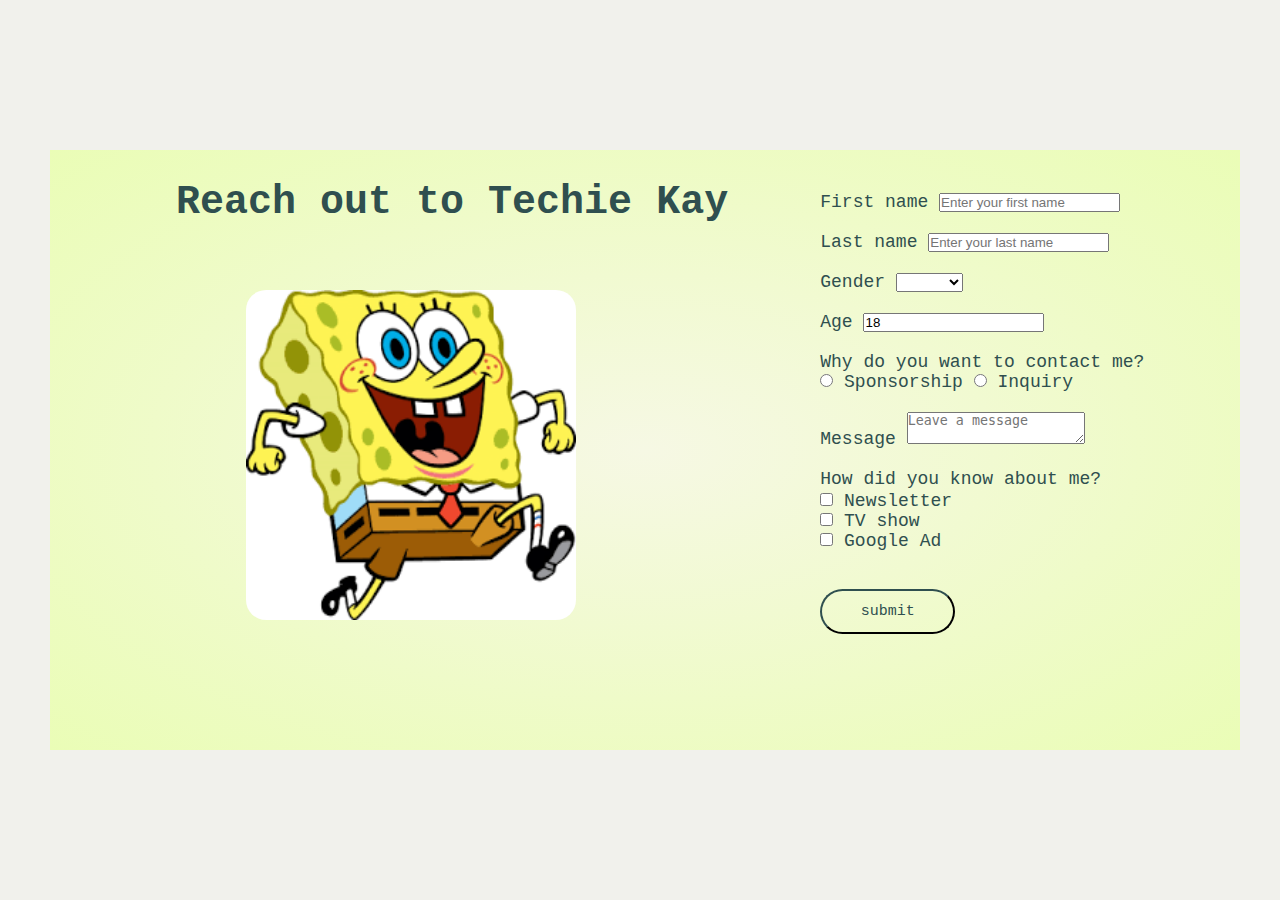
<file: pages/contact-me.html>
<!DOCTYPE html>
<html lang="en">
<head>
    <meta charset="UTF-8">
    <meta http-equiv="X-UA-Compatible" content="IE=edge">
    <link rel="stylesheet" href="../styles.css">
    <title>Contact Me</title>
</head>
<body>  
    <div class="contact-me">
        <div>
            <h4 class="contact-font">Reach out to Techie Kay</h4>
            <img  class="contact-image" src="../images/customer1.png" alt="contact-image">
        </div>
        <div>
            <br>
            <br>
            <form>
                <div class="input-section">
                    <label for="first-name">First name</label>
                    <input type="text" id="first-name" placeholder="Enter your first name">
                </div>
                <div class="input-section">
                    <label for="last-name">Last name</label>
                    <input type="text" id="last-name" placeholder="Enter your last name">
                </div>
                <div class="input-section">
                    <label for="gender">Gender</label>
                    <select id="gender">
                        <option type="_blank"></option>
                        <option type="male" id="male">Male</option>
                        <option type="female" id="female">Female</option>
                        <option type="other" id="other">Other</option>
                    </select>
                </div>
                <div class="input-section">
                    <label for="age">Age</label>
                    <input type="number" id="age" value="18">
                </div>
                <div class="input-section">
                    <p style="margin-bottom: 0px;">Why do you want to contact me?</p>
                    <input type="radio" id="sponsorship" value="sponsorship">
                    <label for="sponsorship">Sponsorship</label>
                    <input type="radio" id="inquiry" value="inquiry">
                    <label for="inquiry">Inquiry</label>
                </div>
                <div class="input-section">
                    <label for="message">Message</label>
                    <textarea id="message" placeholder="Leave a message"></textarea> 
                </div>
                <div class="input-section">
                    <p style="margin-bottom: 2px;">How did you know about me?</p>
                    <div>
                        <input type="checkbox" id="newsletter" value="newsletter">
                        <label for="newsletter">Newsletter</label>
                    </div>
                    <div>
                        <input type="checkbox" id="tv-show" value="tv-show">
                        <label for="tv-show">TV show</label>
                    </div>
                    <div>
                        <input type="checkbox" id="google-ad" value="google-ad">
                        <label for="google-ad">Google Ad</label>
                    </div>
                </div>
                <input class="submit" type="submit" value="submit">
            </form>
        </div>
    </div>
</body>
</html>
</file>
<file: styles.css>
/************** WEB LAYOUT **************/

* {
    box-sizing: border-box;
    margin: 0;
    padding: 0;
}

body {
    background-color: rgb(241, 241, 236);
    font-family: 'Segoe UI', Tahoma, Geneva, Verdana, sans-serif;
    font-size: 18px;
}


/************** NAVIGATION BAR **************/

nav {
    width: 100%;
    height: 800px;
    background-image: linear-gradient(rgba(255, 255, 0, 0.637), rgb(171, 212, 57));
    display: flex;
    flex-direction: column;
}

.nav-bar {
    width: 100%;
    height: 80px;
    background-color: rgba(0, 0, 0, 0.507);
    display: flex;
    justify-content: space-around;
    /* overflow: hidden; */
    position: fixed;
    /* top: 0; */
}


/************** MENU BAR **************/

.logo {
    width: 160px;
    height: 60px;
    margin: 2px 0 0 0px;
    padding: 15px 0 0 25px;
    border-radius:15px;
}

.menu {
    display: flex;
}

.item {
    margin: 30px 40px 30px 40px;
}


/************** NAV-BAR MENU UNDERLINE EFFECT **************/

.itm1, .itm2, .itm3, .itm4, .itm5 {
	text-decoration: none;
	color: rgb(8, 8, 8);
	display: inline-block;
    position: absolute;
}

.itm1::after, .itm2::after, .itm3::after, .itm4::after, .itm5::after {
    content: '';
    position: absolute;
    width: 100%;
    transform: scaleX(0);
    height: 2px;
    bottom: 0;
    left: 0;
    background-color: rgb(8, 8, 8);
    transform-origin: bottom right;
    transition: transform 0.25s ease-out;
}

.itm1:hover:after, .itm2:hover:after, .itm3:hover:after, .itm4:hover:after, .itm5:hover:after {
    transform: scaleX(1);
    transform-origin: bottom left;
}

.itm1:hover, .itm2:hover, .itm3:hover, .itm4:hover, .itm5:hover {
    color: yellow;
}


/************** NAV-BAR BUTTONS **************/

.talk-to-me {
    width: 135px;
    height: 45px;
    background-color: transparent;
    border-radius: 25px;
    border-color:  rgb(8, 8, 8);
    margin: 18px 10px 0px 0px;
    font-family: monospace;
    font-size: 15px;
    color: rgb(8, 8, 8);
} 


.talk-to-me:hover {
    background-color: #b8d129;
    border: none;
    color: black;
}


/************** PROFILE SECTION **************/

.profile {
    display: flex;
    justify-content: space-evenly;
    padding: 150px 75px 50px 75px;
}

.profile-image {
    width: 320px;
    height: 320px;
    border-radius:160px;
    background-color: rgb(95, 100, 21);
}

.profile-image:hover {
    background-color: transparent;
}
.inner-circle {
    margin: 50px 20px 25px 35px;
    width: 260x;
    height: 260px;
    border-radius: 130px;
    background-color: rgb(61, 71, 15);
    justify-content: center;
}

.personal-image {
    width: 245px;
    height: 255px;
    margin-left: 22px;
    margin-bottom: 40px;
    margin-right: 30px;
}

.profile-details {
    margin-top: 100px;
    margin-left: 80px;
    font-size: 25px;
    font-family: cursive;
}

.pd1 {
    line-height: 2;
}
.contact {
    display: flex;
    justify-content: space-evenly;
}

.tel {
    display: flex;
    margin-left: 200px;
}

#mobile-screen {
    font-size: 75px;
}

.tel-num {
    margin: 3px 0 0 10px;
    text-align: end;
    font-size: 20px;
    font-family: fantasy;
}

.email {
    display: flex;
}

.email-address {
    margin: 3px 10px 0 0;
    text-align: end;
    font-size: 20px;
    font-family: fantasy;
}

#square-envelope {
    margin-top: 3px;
    font-size: 75px;
}

.workspace {
    padding: 75px;
    display: flex;
    flex-direction: column;
    margin-top: 50px;
}

.work {
    display: flex;
}

.fa-sharp {
    font-size: 50px;
    margin-left: 40px;
}


.row {
    display: flex;
    justify-content: space-evenly;
    margin: 25px 0 25px 0;
    opacity: 0.75;
}

.row:hover {
    opacity: 1;
}

.work-image {
    width: 350px;
    height: 350px;
    border-radius: 20px;
}




.work-button {
    font-size:15px;
    font-family:Arial;
    width:140px;
    height:50px;
    border-width:1px;
    color:#f1eaea;
    border-color:#181D31;
    font-weight:bold;
    border-top-left-radius:6px;
    border-top-right-radius:6px;
    border-bottom-left-radius:6px;
    border-bottom-right-radius:6px;
    box-shadow:inset 0px 1px 0px 0px #6470a1;
    text-shadow:inset 0px 1px 0px #202f69;
    background:#181D31;
    position: relative;
    left: 47%;
    margin-top: 20px;
  }
  
  .work-button:hover {
    background: #202f69;
  }



  /************** ABOUT ME **************/

.about {
    width: 100%;
    height: 650px;
    margin: 75px 0 150px 0;
    background-color: #7e859e;;
}

.about-frame {
    display: flex;
    justify-content: space-between;
}

.about-me {
    width: 65%;
    /* height: 300px; */
    margin-left: 70px;
    margin-top: 175px;
}


.about-head {
    position: absolute;
    left: 37%;
    margin-top: 5%;
    font-size: 75px;
    font-family: cursive;
    color: #1c2446;

}


.personal-pix {
    width: 180px;
    height: 270px;
    float: left;
    margin-right: 20px;
    border-radius: 20px;
}

.personal-desc {
    color: #1c2446;
    font-size: 24px;
    margin-top: 5px;
    font-family: cursive;
    text-align: justify;
}

.mantra {
    width: 20%;
    height: 260px;
    background-color: rgba(0, 0, 0, 0.507);
    border-radius: 30px 0 30px 0;
    margin-right: 70px;
    margin-top: 200px;
    color: chartreuse;
    display: flex;
    flex-direction: column;
    font-family: cursive;
}

.mantra:hover {
    background-color: transparent;
    color: black;
}

.mantra-head {
    margin: 30px 0 25px 50px;
    font-size: 40px;
}

.m1 {
    text-align: center;
    font-size: 22px;
}

.about-skills {
    display: flex;
    justify-content: space-around;
    margin: 40px 50px 0;
}

.skill-img {
    width: 80px;
    height: 80px;
    box-shadow: 3px 3px 5px #2c3e88;
    ;
    border-radius: 0 0 20px 0;
    margin-bottom: 10px;
}



/************ CONTACT PAGE *************/

.contact-me {
    width: 93%;
    height: 600px;
    background-image: radial-gradient( rgb(246, 248, 228), rgb(234, 253, 182));
    margin: 150px 50px 150px 50px;
    display: flex;
    justify-content: space-around;
}

.contact-image {
    width: 330px;
    height: 330px;
    margin-left: 150px;
    margin-top: 40px;
    border-radius: 20px;
}

.contact-font {
    margin: 30px 0 25px 80px;
    font-size: 40px;
    font-family: 'Courier New', Courier, monospace;
    color: darkslategray;
}

.input-section {
    margin-bottom: 20px;
    margin-right: 50px;
    font-family: 'Courier New', Courier, monospace;
    color: darkslategray;
}

.submit {
    width: 135px;
    height: 45px;
    background-color: transparent;
    border-radius: 25px;
    border-color:darkslategray;
    margin: 18px 10px 0 0;
    font-family: 'Courier New', Courier, monospace;
    color: darkslategray;
    font-size: 15px;
}

.submit:hover {
    background-color: rgb(175, 199, 42);
    border: none;
    color: black;
}



/**************** FOOTER ****************/

footer {
    width: 100%;
    height: 300px;
    background-color: black;
}


.f-logo {
    width: 160px;
    height: 60px;
    padding: 15px 0 0 15px;
    border-radius: 15px;
    margin: 30px 0 10px 75px;
}

.abt-me {
    margin: 10px 130px;
    display: flex;
}


.footer-desc {
    width: 70%;
    margin-top: 0;
}

.footer-btn {
    position: absolute;
    right: 100px;
}

.cv-btn {
    font-size:15px;
    font-family:Arial;
    width:140px;
    height:50px;
    border-width:1px;
    color:#0a0a0a;
    border-color:#74b807;
    font-weight:bold;
    border-top-left-radius:6px;
    border-top-right-radius:6px;
    border-bottom-left-radius:6px;
    border-bottom-right-radius:6px;
    box-shadow:inset 0px 1px 0px 0px #a4e271;
    text-shadow:inset 0px 1px 0px #528009;
    background:#89c403;
    margin-right: 30px;
}

.cv-btn:hover {
    background: #77a809;
}

.convo-btn {
    width: 135px;
    height: 45px;
    background-color: transparent;
    border-radius: 25px;
    border-color:  #77a809;
    margin: 18px 10px 0px 0px;
    color: #77a809;
} 


.convo-btn:hover {
background-color: #77a809;
border: none;
color: #0a0a0a;
}

.handle {
    margin: 0 0 0 100px;
}

.sm {
    color: yellow;
    font-size: 25px;
    position: relative;
    left: 35%;
    margin-right: 70px;
    margin-top: 10px;
}

.sm:hover {
    color: #77a809;
}


/********* CURRICULUM VITAE *********/

.cv-body {
    background-color: #CCD6A6;
    display: flex;
    flex-direction: row;
}

.back-home {
    display: flex;
}

.cv-back-arrow {
    font-size: 20px;
    margin: 30px 0 0 30px;
    color: #181D31;
}

.cv-layout {
    width: 794px;
    height: 1123px;
    margin-bottom: 10px;
    padding: 10px;
    background-color: #FFFFFF;
    box-shadow: 3px 3px 5px rgb(121, 128, 113);
    display: block;
    position: absolute;
    left: 20%;
}

.bio-data {
    display: block;
    margin: 10px 10px 15px 10px;
    text-align: center;
    background-color: #181D31;
    color: #FFFFFF;
    padding: 10px;
}

a {
    text-decoration: none;
    color: #FFFFFF;
}

.fa-map-location {
    font-size: 60px;
}

.cv-hr {
    border: none;
    background-color: #181D31;
    color: #181D31;
    height: 2px;
    margin: 0 48px 8px 48px;
}

.career-goal {
    margin: 0 96px 20px 96px; 
}

.cg {
    margin-bottom: 8px;
}

.cgp {
    margin-left: 15px;
}

.personal-info {
    margin-left: 96px;
}

.qual {
    margin: 0 96px 15px 96px;
}

.sch {
    background-color: #181D31;
    color: #FFFFFF;
}

.work-exp {
    margin: 0 96px 15px 96px;
}

.pro-skill {
    margin: 0 96px 15px 96px;
}

.hobby {
    margin: 0 96px 20px 96px;
}

.footer-desc {
    color: yellowgreen;
}

.end-cv {
    width: 100%;
    height: 40px;
    background-color: #181D31;
    color: #FFFFFF;
    text-align: right;
}

.cv-btn-dwld {
    margin-top: 30px;
    font-size:15px;
    font-family:Arial;
    width:140px;
    height:50px;
    border-width:1px;
    color:#ccd6a6;
    border-color:#090b14;
    font-weight:bold;
    border-top-left-radius:6px;
    border-top-right-radius:6px;
    border-bottom-left-radius:6px;
    border-bottom-right-radius:6px;
    box-shadow:inset 0px 1px 0px 0px #a1aee2;
    text-shadow:inset 0px 1px 0px #090b14;
    background-color: #181D31;
    position: absolute;
    right: 5%;
}
</file>
